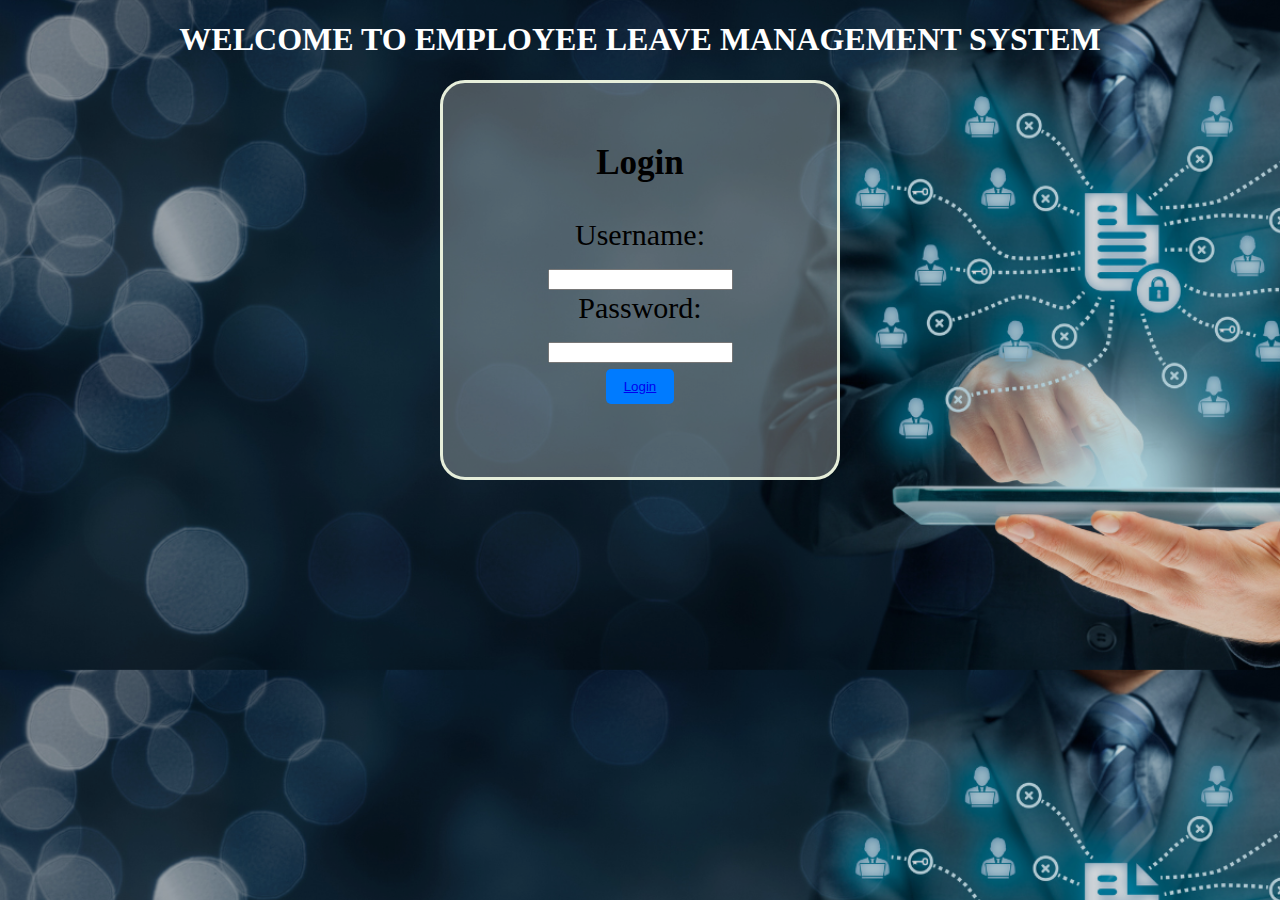
<file: index.html>
<!DOCTYPE html>
<html>
<head>
    <link rel="stylesheet" href="login.css">
    <style>
        button {
            width: 20%;
            padding: 10px;
            background-color: #007bff;
            color: #fff;
            border: none;
            border-radius: 5px;
            cursor: pointer;
        }
        label {
            display: block;
            margin-bottom: 5px;
        }
        input[type="text"],
        input[type="password"]

    </style>
    <title>
        Login page
    </title>
</head>
<body>
<h1>WELCOME TO EMPLOYEE LEAVE MANAGEMENT SYSTEM</h1>
<form style = text-align:center>
    <div class="center">
        <h3>Login</h3>
        <label for="username">Username:</label>
        <input type="text" id="User ID" name="User ID" required>

        <label for="password">Password:</label>
        <input type="password" id="password" name="password" required><br>
        <button type="submit"><a href="menu.html">Login</a></button>
    </div>
</form>
</body>
</html>
</file>
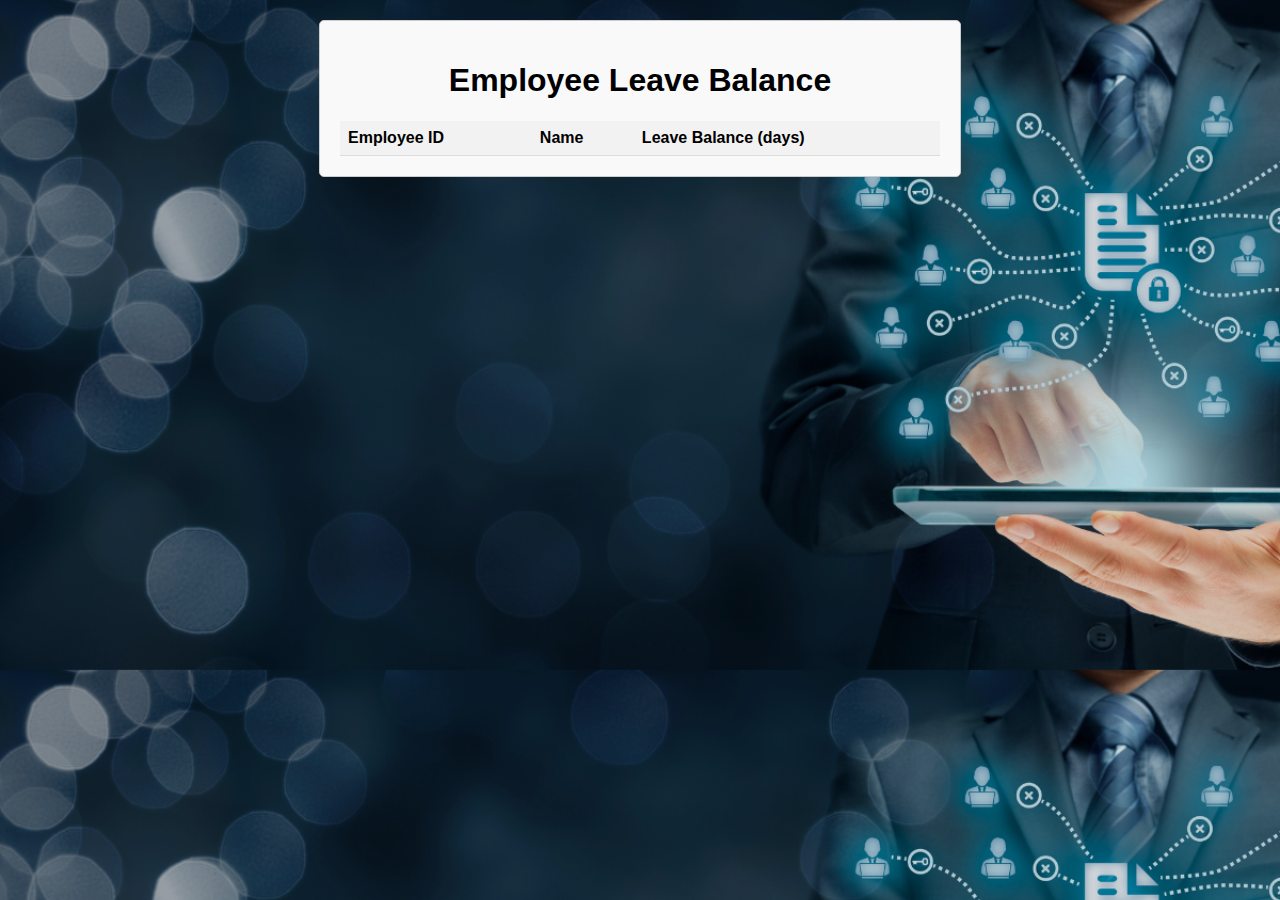
<file: leave_balance.html>
<!DOCTYPE html>
<html lang="en">
<head>
    <meta charset="UTF-8">
    <meta name="viewport" content="width=device-width, initial-scale=1.0">
    <title>Employee Leave Balance</title>
    <style>
        body {
            font-family: Arial, sans-serif;
            margin: 0;
            padding: 0;
            background-image: url("login.png");
            background-size: cover;
        }
        .container {
            max-width: 600px;
            margin: 20px auto;
            padding: 20px;
            border: 1px solid #ccc;
            border-radius: 5px;
            background-color: #f9f9f9;
        }
        h1 {
            text-align: center;
        }
        table {
            width: 100%;
            border-collapse: collapse;
        }
        th, td {
            padding: 8px;
            border-bottom: 1px solid #ddd;
            text-align: left;
        }
        th {
            background-color: #f2f2f2;
        }
    </style>
</head>
<body>
<div class="container">
    <h1>Employee Leave Balance</h1>
    <table>
        <tr>
            <th>Employee ID</th>
            <th>Name</th>
            <th>Leave Balance (days)</th>
        </tr>
    </table>
</div>
</body>
</html>
</file>
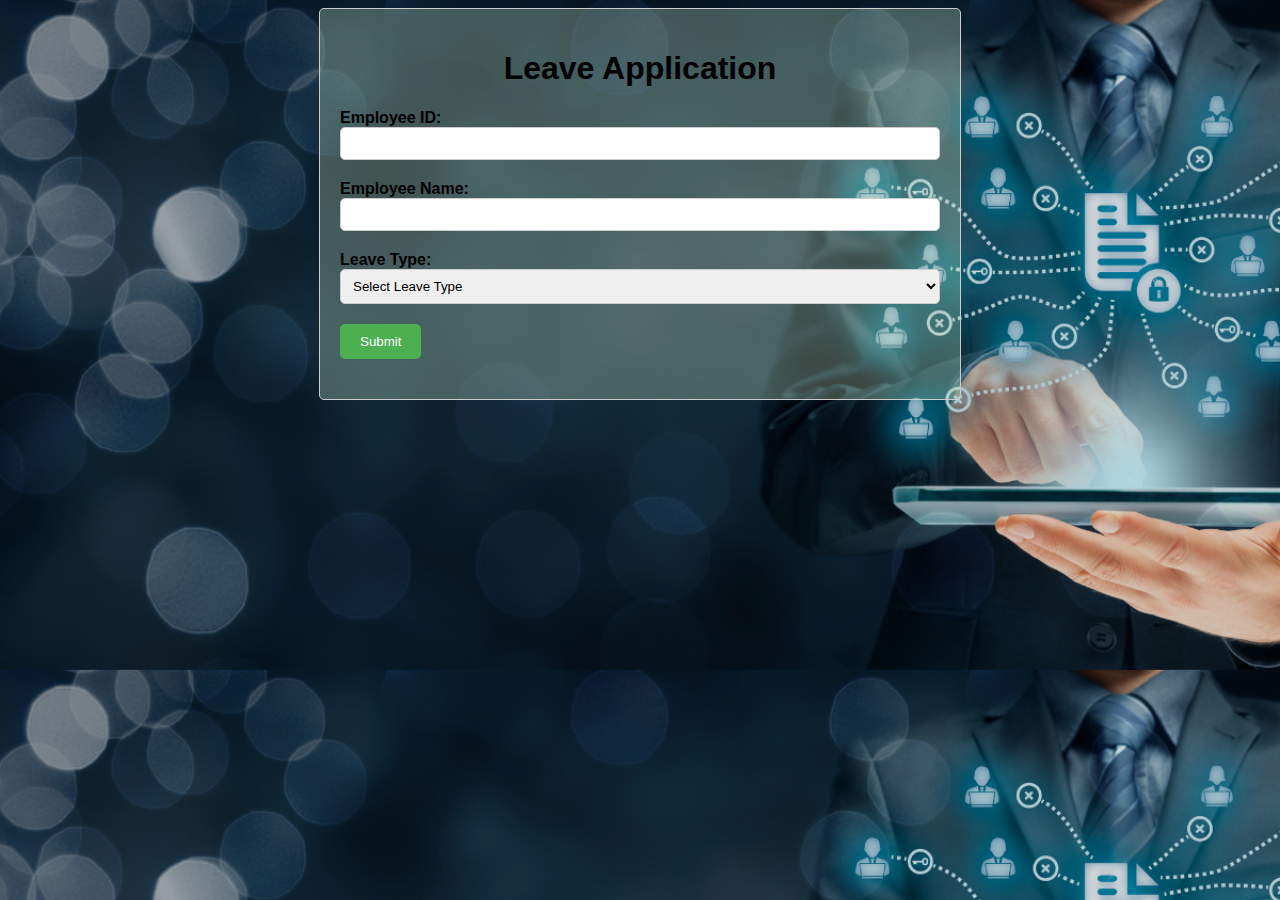
<file: leaveapp.html>
<!DOCTYPE html>
<html lang="en">
<head>
    <link rel="stylesheet" href="leaveapp.css">
    <meta charset="UTF-8">
    <meta name="viewport" content="width=device-width, initial-scale=1.0">
    <title>Leave Application</title>
    <style>
        body {
            font-family: Arial, sans-serif;
            background-image: url("login.png");
            background-size: cover;
        }
        .leave-form {
            max-width: 600px;
            margin: 0 auto;
            padding: 20px;
            border: 1px solid #ccc;
            border-radius: 5px;
            background-color: rgba(203,235,203,0.3);
        }
        .leave-form h1 {
            text-align: center;
        }
        .form-group {
            margin-bottom: 20px;
        }
        .form-group label {
            font-weight: bold;
            display: block;
        }
        .form-group input[type="text"],
        .form-group input[type="date"],
        .form-group select,
        .form-group textarea {
            width: 100%;
            padding: 8px;
            border: 1px solid #ccc;
            border-radius: 5px;
            box-sizing: border-box;
        }
        .form-group textarea {
            resize: none;
            height: 100px;
        }
        .form-group button {
            background-color: #4CAF50;
            color: white;
            padding: 10px 20px;
            border: none;
            border-radius: 5px;
            cursor: pointer;
        }
        .form-group button:hover {
            background-color: #45a049;
        }
        .popup-bg {
            display: none;
            position: fixed;
            top: 0;
            left: 0;
            width: 100%;
            height: 100%;
            background-color: rgba(0, 0, 0, 0.5);
            z-index: 1;
        }
        .form-group-popup {
            display: none;
            background-color: #fefefe;
            margin: 15% auto;
            padding: 20px;
            border: 1px solid #888;
            width: 80%;
            max-width: 300px;
            z-index: 2;
            position: relative;
            border-radius: 5px;
        }
        .popup-content {
            text-align: center;
        }
        .p-close {
            position: absolute;
            top: 10px;
            right: 10px;
            cursor: pointer;
        }
    </style>
</head>
<body>
<div class="leave-form">
    <h1>Leave Application</h1>
    <form id="leave-form" action="#" method="post">
        <div class="form-group">
            <label for="employee_id">Employee ID:</label>
            <input type="text" id="employee_id" name="employee_id" required>
        </div>
        <div class="form-group">
            <label for="employee_name">Employee Name:</label>
            <input type="text" id="employee_name" name="employee_name" required>
        </div>
        <div class="form-group">
            <label for="leave_type">Leave Type:</label>
            <select id="leave_type" name="leave_type" required>
                <option value="">Select Leave Type</option>
                <option value="sick_leave">Sick Leave</option>
                <option value="casual_leave">Casual leave</option>
                <option value="earned_leave">Earned Leave</option>
                <option value="compensatory_leave">Compensatory Leave</option>
                <option value="bereavement_leave">Bereavement Leave</option>
            </select>
        </div>
        <div class="form-group">
            <button id="submit-btn" type="submit">Submit</button>
        </div>
    </form>
</div>
<div class="popup-bg" id="popup-bg"></div>
<div class="form-group-popup" id="form-group-popup">
    <label for="popup1" class="p-close">
        <i class="fa-solid fa-xmark"></i>
    </label>
    <div class="popup-content">
        <strong>Successfully Submitted!...</strong>
        <a href="menu.html">OK</a>
    </div>
</div>

<script>
    document.getElementById("leave-form").addEventListener("submit", function(event) {
        event.preventDefault(); // Prevents the form from submitting normally
        // Show the popup box
        document.getElementById("popup-bg").style.display = "block";
        document.getElementById("form-group-popup").style.display = "block";
    });
</script>
</body>
</html>
</file>
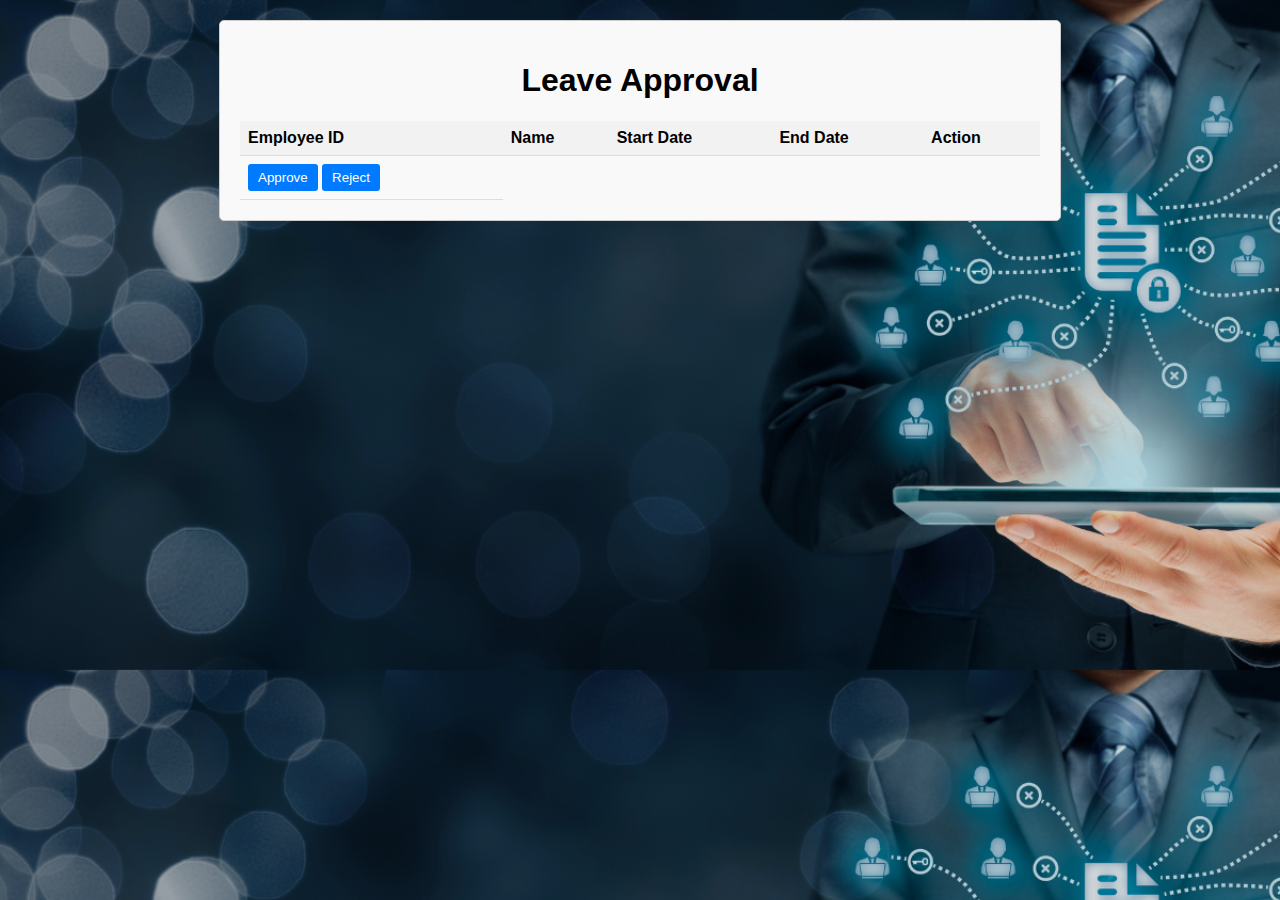
<file: leaveapproval.html>
<!DOCTYPE html>
<html lang="en">
<head>
    <meta charset="UTF-8">
    <meta name="viewport" content="width=device-width, initial-scale=1.0">
    <title>Leave Approval</title>
    <style>
        body {
            font-family: Arial, sans-serif;
            margin: 0;
            padding: 0;
            background-image: url("login.png");
            background-size: cover;
        }
        .container {
            max-width: 800px;
            margin: 20px auto;
            padding: 20px;
            border: 1px solid #ccc;
            border-radius: 5px;
            background-color: #f9f9f9;
        }
        h1 {
            text-align: center;
        }
        table {
            width: 100%;
            border-collapse: collapse;
        }
        th, td {
            padding: 8px;
            border-bottom: 1px solid #ddd;
            text-align: left;
        }
        th {
            background-color: #f2f2f2;
        }
        .approve-btn, .reject-btn {
            padding: 6px 10px;
            background-color: #007bff;
            color: #fff;
            border: none;
            border-radius: 3px;
            cursor: pointer;
        }
        .approve-btn:hover, .reject-btn:hover {
            background-color: #0056b3;
        }
    </style>
</head>
<body>
<div class="container">
    <h1>Leave Approval</h1>
    <table>
        <tr>
            <th>Employee ID</th>
            <th>Name</th>
            <th>Start Date</th>
            <th>End Date</th>
            <th>Action</th>
        </tr>
        <tr>
            <td>
                <button class="approve-btn">Approve</button>
                <button class="reject-btn">Reject</button>
            </td>
        </tr>
    </table>
</div>
</body>
</html>
</file>
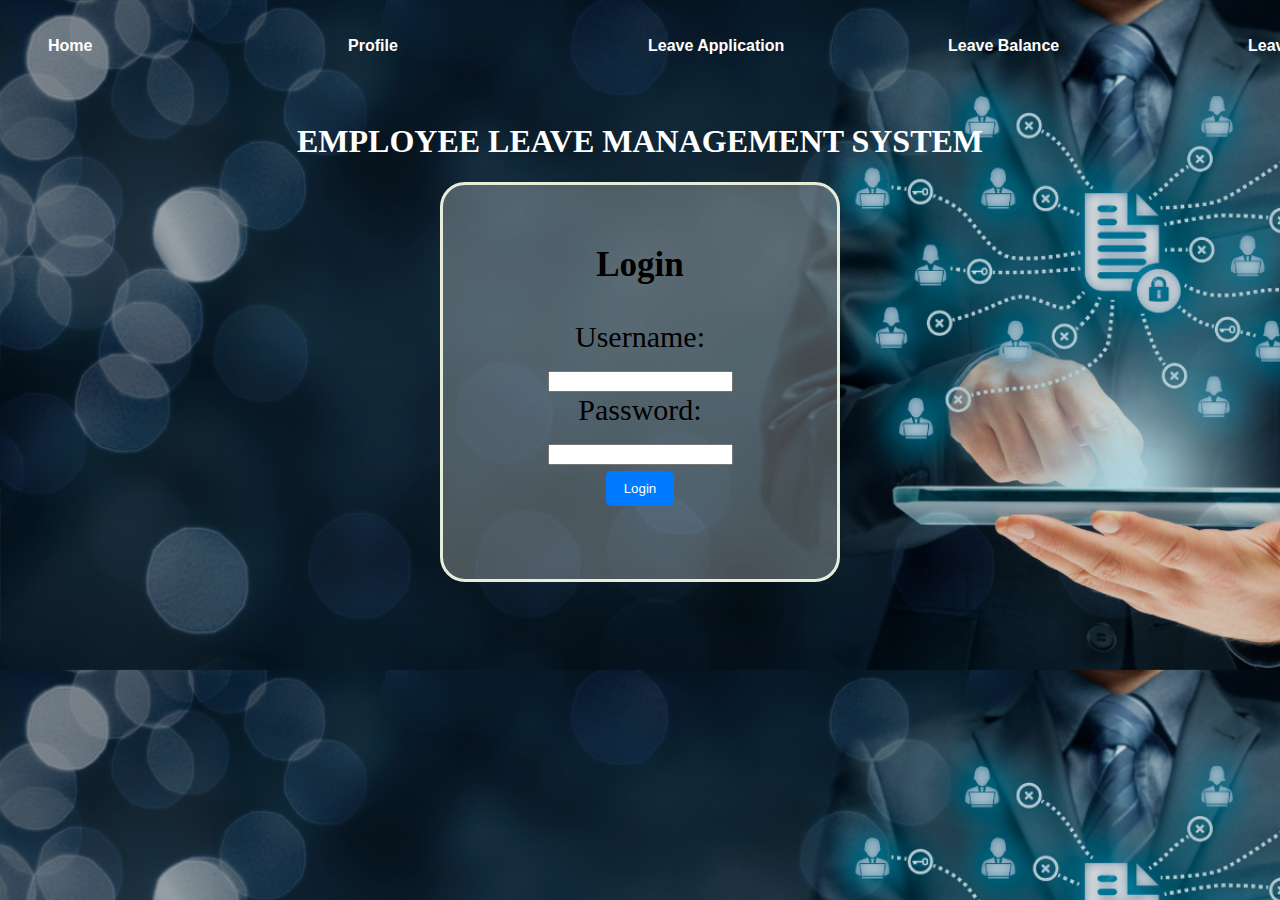
<file: menu.html>
<!DOCTYPE html>
<html lang="en">
<head>
    <link rel="stylesheet" href="menu.css">
    <title>Login Page</title>
    <link rel="stylesheet" href="login.css">
    <style>
        button {
            width: 20%;
            padding: 10px;
            background-color: #007bff;
            color: #fff;
            border: none;
            border-radius: 5px;
            cursor: pointer;
        }
        label {
            display: block;
            margin-bottom: 5px;
        }
        input[type="text"],
        input[type="password"],
    </style>
</head>
<body>
<nav>
    <div><ul>
        <li><a href="menu.html">Home</a><br></li>
        <li><a href="profile.html">Profile</a><br></li>
        <li> <a href="leaveapp.html">Leave Application</a><br></li>
        <li><a href="leave_balance.html">Leave Balance</a><br></li>
        <li><a href="leaveapproval.html">Leave Approval<br></a></li>
    </ul>
    </div>
</nav>
<h1 style = text-align:center>EMPLOYEE LEAVE MANAGEMENT SYSTEM</h1>
<form style = text-align:center>
    <div class="center">
        <h3>Login</h3>
        <label for="username">Username:</label>
        <input type="text" id="User ID" name="User ID" required>

        <label for="password">Password:</label>
        <input type="password" id="password" name="password" required><br>
        <button type="submit">Login</button>
    </div>
</form>
</body>
</html>
</file>
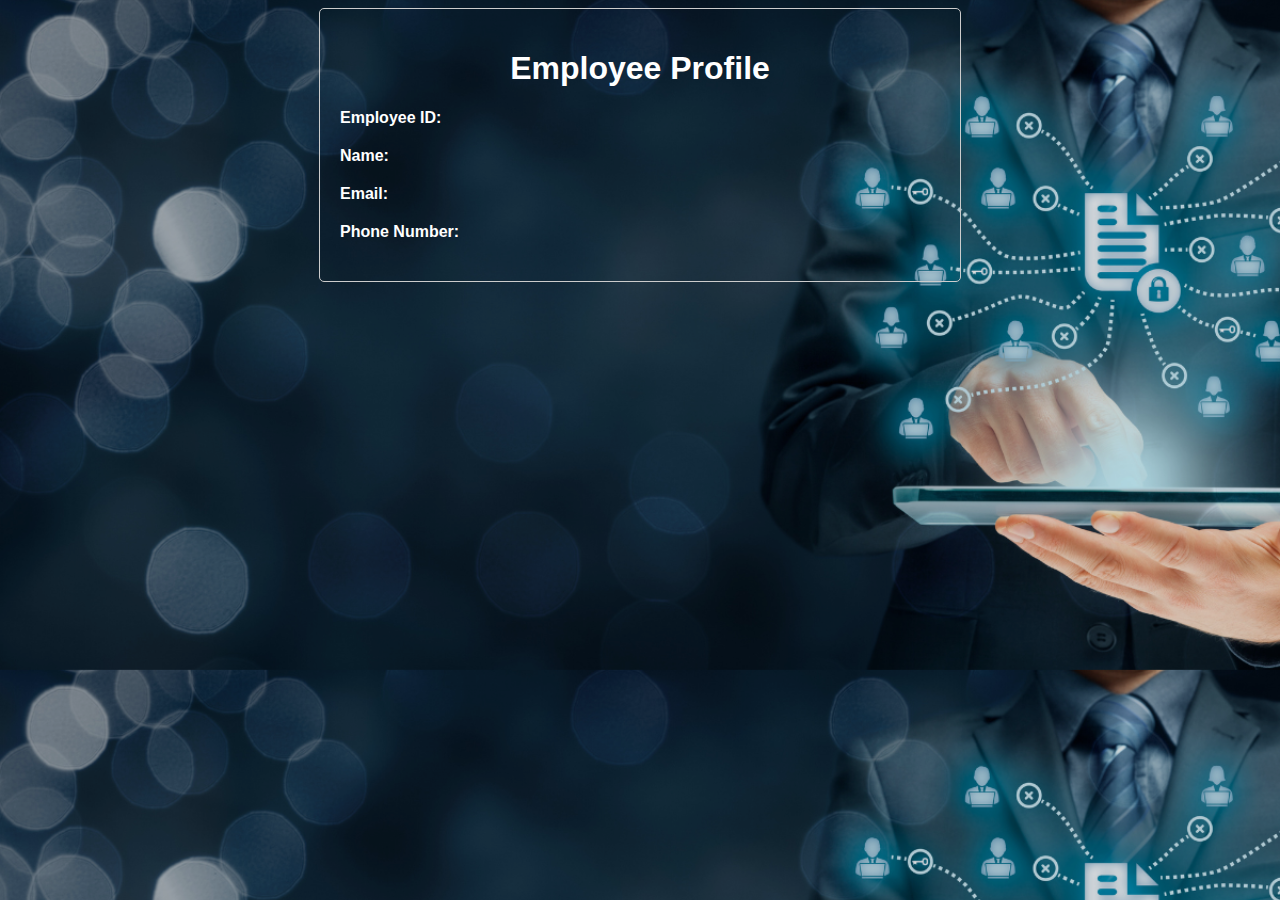
<file: profile.html>
<!DOCTYPE html>
<html lang="en">
<head>
    <meta charset="UTF-8">
    <meta name="viewport" content="width=device-width, initial-scale=1.0">
    <link rel="stylesheet" href="menu.css">
    <title>Employee Profile</title>
    <style>
        body {
            font-family: Arial, sans-serif;

            background-image: url("login.png");
            background-size: cover;
        }
        .profile {
            max-width: 600px;
            margin: 0 auto;
            padding: 20px;
            border: 1px solid #ccc;
            border-radius: 5px;
        }
        .profile h1 {
            text-align: center;
        }
        .profile-info {
            margin-bottom: 20px;
            color: white;
        }
        .profile-info label {
            font-weight: bold;
        }
        .profile-info p {
            margin: 5px 0;
        }
    </style>
</head>
<body>
<div class="profile">
    <h1 style="color:white;">Employee Profile</h1>
    <div class="profile-info">
        <label for="employee_id">Employee ID:</label>
    </div>
    <div class="profile-info">
        <label for="employee_name">Name:</label>
    </div>
    <div class="profile-info">
        <label for="employee_email">Email:</label>
    </div>
    <div class="profile-info">
        <label for="employee_phoneno">Phone Number:</label>
    </div>
</div>
</body>
</html>
</file>
<file: login.css>
h1{
    text-align:center;
    color: white;
}
body{
    background-image: url("login.png");
    background-size:cover;
}
form
{
    .center{
        display:inline-block;
        box-sizing: border-box;
        align-items:center;
        border-radius: 25px;
        border:3px solid #e6eeda;
        height:400px;
        width:400px;
        padding:25px;
        font-size:30px;
        background:rgba(227, 233, 227, 0.3);
    }
}
</file>
<file: leaveapp.css>
.popup-bg{
    display: none;
    position: fixed;
    width: 100%;
    height: 100%;
    left: 0px;
    top:0px;
    background-color: #1a1a1a5b;
}
.course-popup{
    display: none;
    position: fixed;
    left: 50%;
    top: 50%;
    transform: translate(-50%,-50%);
    max-width: 400px;
    width: 90%;
    background-color: #ffffff;
    border-radius: 5px;
    padding: 5px;
    overflow: hidden;

}
.course-popup .p-close{
    width: 40px;
    height: 40px;
    display: flex;
    justify-content: center;
    align-items: center;
    background-color: #db1032;
    color: #ffffff;
    cursor: pointer;
    margin-left: auto;
    position: absolute;
    right: 0px;
    top: 0px;
}
.popup-content video{
    width: 100%;
    height: 100%;
    object-fit: contain;
    object-position: center;
}
.popup-content span{
    color: #141414;
    margin: 10px 0px;
    font-weight: 700 ;
}
.popup-content{
    padding: 20px;
    max-height: 80vh;
    overflow: auto;
}
.popup-content strong{
    color: #141414;
    margin: 10px,0px;
    font-size: 1.3rem;
}
.popup-content p{
    margin: 10px 0px;
    color: #333333;
    font-size: 0.9rem;

}
.popup-content a{
    width: 100%;
    height: 45px;
    display: flex;
    justify-content: center;
    align-items: center;
    background-color: #db1032;
    color: #ffffff;
    border-radius: 5px;
    margin-top: 10px;
}
.popup-btn:checked ~.popup-bg,
.popup-btn:checked ~ .course-popup{
    display: block;
}
</file>
<file: menu.css>
ul{
    float:left;
    display:flex;
    justify-content:center;
    align-items:center;
    list-style:none;
    margin-left:flex;
    justify-content:center;
    align-items:center;
}
ul li a{
    text-decoration: none;
    color:white;
    font-family: Arial;
    font-weight: bold;
    transition:0.4s ease-in-out;
    width:300px;
    float:left;
    height:70px;
}
</file>
